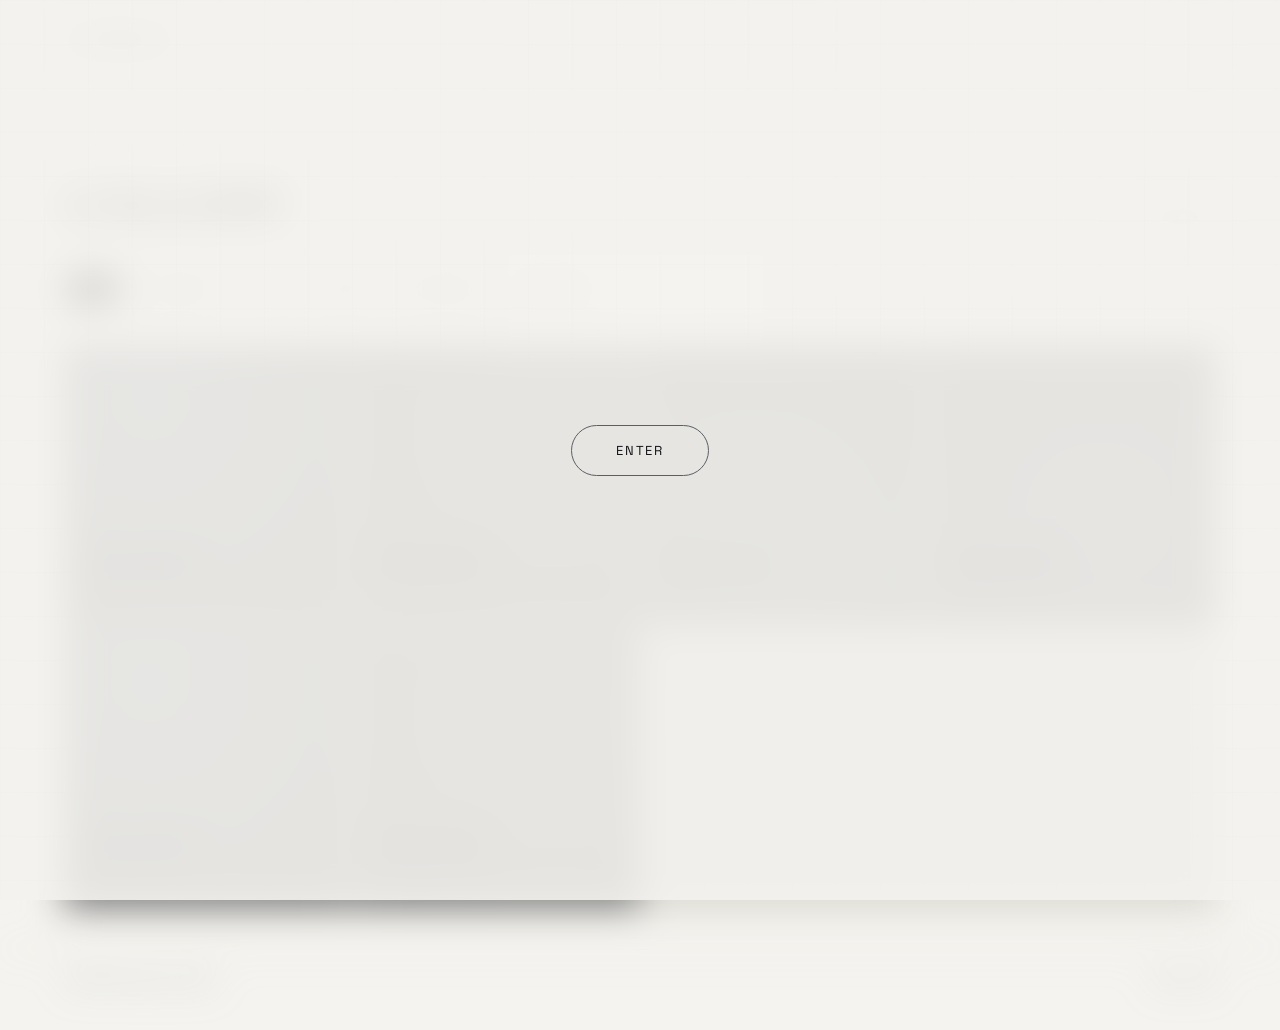
<file: gallery.html>
<!DOCTYPE html>
<html lang="en" data-theme="dark">
<head>
<meta charset="UTF-8">
<meta name="viewport" content="width=device-width, initial-scale=1.0">
<title>GALLERY</title>
<meta name="description" content="Full project gallery of Ava Moreau, visual and brand designer.">
<link rel="preconnect" href="https://fonts.googleapis.com">
<link rel="preconnect" href="https://fonts.gstatic.com" crossorigin>
<link href="https://fonts.googleapis.com/css2?family=Fraunces:ital,opsz,wght@0,9..144,400;0,9..144,500;1,9..144,400&family=Space+Grotesk:wght@400;500;700&display=swap" rel="stylesheet">
<link rel="stylesheet" href="style.css">
</head>
<body>

<div class="bg-grid" aria-hidden="true"></div>

<div class="enter-overlay" id="enter-overlay">
  <button class="enter-btn" id="enter-btn" type="button">Enter</button>
</div>

<div class="site-content" id="site-content">

  <header class="top-bar">
    <span class="wordmark">S. COMPLETO</span>
    <nav class="top-nav" aria-label="Primary">
      <a href="index.html#work">Work</a>
      <a href="gallery.html">Gallery</a>
      <a href="index.html#about">About</a>
      <a href="index.html#contact">Contact</a>
    </nav>
    <button class="theme-toggle" id="theme-toggle" type="button" aria-label="Toggle light and dark mode">
      <svg class="icon-sun" width="16" height="16" viewBox="0 0 24 24" fill="none" stroke="currentColor" stroke-width="2"><circle cx="12" cy="12" r="4"/><path d="M12 2v2M12 20v2M4.9 4.9l1.4 1.4M17.7 17.7l1.4 1.4M2 12h2M20 12h2M4.9 19.1l1.4-1.4M17.7 6.3l1.4-1.4"/></svg>
      <svg class="icon-moon" width="16" height="16" viewBox="0 0 24 24" fill="none" stroke="currentColor" stroke-width="2"><path d="M21 12.8A9 9 0 1 1 11.2 3 7 7 0 0 0 21 12.8Z"/></svg>
    </button>
  </header>

  <main class="gallery-main">
    <div class="gallery-heading">
      <h1 class="gallery-title">GALLERY</h1>
      <a class="back-link" href="index.html">← Back home</a>
    </div>

    <div class="filter-row" id="filter-row">
      <button class="filter-chip is-active" data-filter="all" type="button">All</button>
      <button class="filter-chip" data-filter="branding" type="button">Branding</button>
      <button class="filter-chip" data-filter="type" type="button">Type</button>
      <button class="filter-chip" data-filter="print" type="button">Print</button>
      <button class="filter-chip" data-filter="packaging" type="button">Packaging</button>
      <button class="filter-chip" data-filter="editorial" type="button">Editorial</button>
    </div>

    <div class="work-grid gallery-grid" id="work-grid">

      <article class="project-card" data-category="branding packaging">
        <span class="card-plate plate-a" aria-hidden="true"></span>
        <h3>Placeholder</h3>
        <p>Branding · 2026</p>
      </article>

      <article class="project-card" data-category="type">
        <span class="card-plate plate-b" aria-hidden="true"></span>
        <h3>Placeholder</h3>
        <p>Type design · 2026</p>
      </article>

      <article class="project-card" data-category="editorial print">
        <span class="card-plate plate-c" aria-hidden="true"></span>
        <h3>Placeholder</h3>
        <p>Editorial · 2026</p>
      </article>

      <article class="project-card" data-category="branding">
        <span class="card-plate plate-d" aria-hidden="true"></span>
        <h3>Placeholder</h3>
        <p>Branding · 2026</p>
      </article>

      <article class="project-card" data-category="print editorial">
        <span class="card-plate plate-a" aria-hidden="true"></span>
        <h3>Placeholder</h3>
        <p>Print · 2026</p>
      </article>

      <article class="project-card" data-category="packaging type">
        <span class="card-plate plate-b" aria-hidden="true"></span>
        <h3>Placeholder</h3>
        <p>Packaging · 2026</p>
      </article>

    </div>
  </main>

  <footer class="site-footer">
    <span>© 2026 Santiago Completo</span>
    <span>Toronto, ON</span>
  </footer>

</div>

<script src="script.js"></script>
</body>
</html>
</file>
<file: style.css>
/* ---------------------------------------------
   Tokens — dark (default)
--------------------------------------------- */
:root,
html[data-theme="dark"] {
  --bg: #05060A;
  --bg-2: #0C0E14;
  --text: #ECEDEF;
  --text-dim: #8B8F98;
  --text-faint: #55585F;
  --line: #1D2027;
  --glow: rgba(210, 220, 255, 0.14);
  --grid-line: rgba(255, 255, 255, 0.05);
  --overlay-bg: rgba(5, 6, 10, 0.86);
}

html[data-theme="light"] {
  --bg: #F4F3EF;
  --bg-2: #EAE8E1;
  --text: #131417;
  --text-dim: #5B5E66;
  --text-faint: #9A9DA5;
  --line: #DAD8D0;
  --glow: rgba(20, 24, 40, 0.08);
  --grid-line: rgba(0, 0, 0, 0.06);
  --overlay-bg: rgba(244, 243, 239, 0.88);
}

:root {
  --font-display: "Fraunces", Georgia, serif;
  --font-sans: "Space Grotesk", -apple-system, sans-serif;
  --gutter: clamp(20px, 5vw, 64px);
}

* { box-sizing: border-box; }

html { scroll-behavior: smooth; }

@media (prefers-reduced-motion: reduce) {
  html { scroll-behavior: auto; }
  * { animation-duration: 0.01ms !important; transition-duration: 0.01ms !important; }
}

body {
  margin: 0;
  background: var(--bg);
  color: var(--text);
  font-family: var(--font-sans);
  line-height: 1.5;
  -webkit-font-smoothing: antialiased;
  transition: background 0.3s ease, color 0.3s ease;
}

a { color: inherit; text-decoration: none; }

:focus-visible {
  outline: 2px solid var(--text);
  outline-offset: 3px;
}

/* ---------------------------------------------
   Grid background
--------------------------------------------- */
.bg-grid {
  position: fixed;
  inset: 0;
  z-index: 0;
  pointer-events: none;
  background-image:
    linear-gradient(to right, var(--grid-line) 1px, transparent 1px),
    linear-gradient(to bottom, var(--grid-line) 1px, transparent 1px);
  background-size: 44px 44px;
}

.site-content {
  position: relative;
  z-index: 1;
  transition: filter 0.5s ease;
}

body.is-locked {
  overflow: hidden;
}

body.is-locked .site-content {
  filter: blur(18px);
  pointer-events: none;
  user-select: none;
}

/* ---------------------------------------------
   Enter overlay
--------------------------------------------- */
.enter-overlay {
  position: fixed;
  inset: 0;
  z-index: 50;
  display: flex;
  align-items: center;
  justify-content: center;
  background: var(--overlay-bg);
  transition: opacity 0.5s ease;
}

.enter-overlay.is-hidden {
  opacity: 0;
  pointer-events: none;
}

.enter-btn {
  font-family: var(--font-sans);
  font-size: 13px;
  letter-spacing: 0.14em;
  text-transform: uppercase;
  color: var(--text);
  background: transparent;
  border: 1px solid var(--text-dim);
  border-radius: 999px;
  padding: 16px 44px;
  cursor: pointer;
  transition: background 0.25s ease, color 0.25s ease, border-color 0.25s ease;
}

.enter-btn:hover {
  background: var(--text);
  color: var(--bg);
  border-color: var(--text);
}

/* ---------------------------------------------
   Top bar
--------------------------------------------- */
.top-bar {
  position: sticky;
  top: 0;
  z-index: 20;
  display: flex;
  justify-content: space-between;
  align-items: center;
  gap: 20px;
  padding: 24px var(--gutter);
}

.wordmark {
  font-family: var(--font-display);
  font-size: 15px;
  letter-spacing: 0.02em;
}

.top-nav {
  display: flex;
  gap: 26px;
  font-size: 12px;
  letter-spacing: 0.1em;
  text-transform: uppercase;
  color: var(--text-dim);
}

.top-nav a { transition: color 0.2s ease; }
.top-nav a:hover { color: var(--text); }

.theme-toggle {
  width: 32px;
  height: 32px;
  border-radius: 50%;
  border: 1px solid var(--line);
  background: transparent;
  color: var(--text-dim);
  display: grid;
  place-items: center;
  cursor: pointer;
  transition: color 0.2s ease, border-color 0.2s ease;
}

.theme-toggle:hover {
  color: var(--text);
  border-color: var(--text-dim);
}

.icon-sun, .icon-moon { display: none; }
html[data-theme="dark"] .icon-sun { display: block; }
html[data-theme="light"] .icon-moon { display: block; }

/* ---------------------------------------------
   Hero / globe stage
--------------------------------------------- */
.hero {
  min-height: 100svh;
  display: flex;
  flex-direction: column;
  align-items: center;
  justify-content: center;
  padding: 40px 20px 40px;
  position: relative;
  overflow: hidden;
}

.hero-title {
  text-align: center;
  z-index: 3;
  margin-bottom: clamp(8px, 2vw, 16px);
}

.hero-eyebrow {
  font-size: 11px;
  letter-spacing: 0.2em;
  text-transform: uppercase;
  color: var(--text-faint);
  margin: 0 0 14px;
}

.hero-name-img {
  display: block;
  max-width: min(90vw, 560px);
  width: 100%;
  height: auto;
  margin: 0 auto 12px;
}

.hero-role {
  font-size: 14px;
  color: var(--text-dim);
  margin: 0;
  letter-spacing: 0.02em;
}

.globe-stage {
  position: relative;
  width: min(78vw, 640px);
  aspect-ratio: 1 / 1;
  margin-top: clamp(20px, 4vw, 40px);
}

#globe-canvas {
  position: absolute;
  inset: 0;
  width: 100%;
  height: 100%;
  display: block;
}

.globe-glow {
  position: absolute;
  inset: -8%;
  border-radius: 50%;
  background: radial-gradient(circle at 50% 55%, var(--glow), transparent 62%);
  pointer-events: none;
  filter: blur(6px);
  z-index: 0;
}

.orbit-labels {
  position: absolute;
  inset: 0;
  z-index: 3;
  pointer-events: none;
}

.orbit-label {
  position: absolute;
  top: 0;
  left: 0;
  transform: translate(-50%, -50%);
  font-size: clamp(11px, 1.6vw, 14px);
  font-weight: 500;
  letter-spacing: 0.05em;
  text-transform: uppercase;
  color: var(--text-dim);
  white-space: nowrap;
  pointer-events: auto;
  padding: 4px 8px;
  transition: color 0.25s ease;
  will-change: left, top, opacity;
}

.orbit-label:hover,
.orbit-label:focus-visible {
  color: var(--text);
}

.scroll-cue {
  margin-top: clamp(24px, 5vw, 48px);
  font-size: 11px;
  letter-spacing: 0.2em;
  text-transform: uppercase;
  color: var(--text-faint);
  z-index: 3;
}

/* ---------------------------------------------
   Sections
--------------------------------------------- */
.section {
  padding: clamp(64px, 9vw, 108px) var(--gutter);
  border-top: 1px solid var(--line);
}

.section-heading {
  font-family: var(--font-sans);
  font-weight: 500;
  font-size: 12px;
  letter-spacing: 0.16em;
  text-transform: uppercase;
  color: var(--text-faint);
  margin: 0 0 36px;
}

.gallery-link {
  display: inline-block;
  margin-top: 28px;
  font-size: 12px;
  letter-spacing: 0.06em;
  text-transform: uppercase;
  color: var(--text-dim);
  border-bottom: 1px solid var(--text-faint);
  padding-bottom: 2px;
  transition: color 0.2s ease, border-color 0.2s ease;
}

.gallery-link:hover { color: var(--text); border-color: var(--text); }

/* ---------------------------------------------
   Work grid + filters
--------------------------------------------- */
.filter-row {
  display: flex;
  flex-wrap: wrap;
  gap: 10px;
  margin-bottom: 40px;
}

.filter-chip {
  font-family: var(--font-sans);
  font-size: 12px;
  letter-spacing: 0.04em;
  text-transform: uppercase;
  color: var(--text-dim);
  background: transparent;
  border: 1px solid var(--line);
  border-radius: 999px;
  padding: 8px 16px;
  cursor: pointer;
  transition: color 0.2s ease, border-color 0.2s ease, background 0.2s ease;
}

.filter-chip:hover {
  color: var(--text);
  border-color: var(--text-dim);
}

.filter-chip.is-active {
  color: var(--bg);
  background: var(--text);
  border-color: var(--text);
}

.work-grid {
  display: grid;
  grid-template-columns: repeat(auto-fit, minmax(260px, 1fr));
  gap: 2px;
  background: var(--line);
}

.project-card {
  position: relative;
  background: var(--bg);
  padding: 28px 24px;
  min-height: 200px;
  display: flex;
  flex-direction: column;
  justify-content: flex-end;
  overflow: hidden;
  transition: opacity 0.3s ease, transform 0.3s ease;
}

.project-card.is-hidden {
  display: none;
}

.card-plate {
  position: absolute;
  inset: 0;
  opacity: 0.5;
  transition: opacity 0.3s ease, transform 0.4s ease;
}

.project-card:hover .card-plate {
  opacity: 0.75;
  transform: scale(1.03);
}

.plate-a { background: radial-gradient(circle at 30% 20%, #1B2438, #05060A 70%); }
.plate-b { background: radial-gradient(circle at 70% 30%, #241B10, #05060A 70%); }
.plate-c { background: radial-gradient(circle at 40% 70%, #1A1D14, #05060A 70%); }
.plate-d { background: radial-gradient(circle at 60% 60%, #221118, #05060A 70%); }

.project-card h3 {
  position: relative;
  z-index: 2;
  font-family: var(--font-display);
  font-weight: 400;
  font-size: 20px;
  margin: 0 0 6px;
}

.project-card p {
  position: relative;
  z-index: 2;
  font-size: 12px;
  letter-spacing: 0.04em;
  text-transform: uppercase;
  color: var(--text-dim);
  margin: 0;
}

/* ---------------------------------------------
   Gallery page
--------------------------------------------- */
.gallery-main {
  padding: clamp(48px, 8vw, 88px) var(--gutter) 40px;
}

.gallery-heading {
  display: flex;
  align-items: baseline;
  justify-content: space-between;
  flex-wrap: wrap;
  gap: 16px;
  margin-bottom: 32px;
}

.gallery-title {
  font-family: var(--font-display);
  font-weight: 500;
  font-size: clamp(32px, 5vw, 48px);
  margin: 0;
}

.back-link {
  font-size: 12px;
  letter-spacing: 0.06em;
  text-transform: uppercase;
  color: var(--text-dim);
  transition: color 0.2s ease;
}

.back-link:hover { color: var(--text); }

.gallery-grid .project-card {
  min-height: 280px;
}

/* ---------------------------------------------
   About
--------------------------------------------- */
.about-grid {
  display: grid;
  gap: 32px;
  max-width: 900px;
}

@media (min-width: 760px) {
  .about-grid { grid-template-columns: 1.3fr 1fr; }
}

.about-text {
  font-family: var(--font-display);
  font-size: clamp(20px, 2.4vw, 26px);
  line-height: 1.5;
  margin: 0;
  color: var(--text);
}

.tag-list {
  list-style: none;
  margin: 0;
  padding: 0;
}

.tag-list li {
  font-size: 12px;
  letter-spacing: 0.04em;
  text-transform: uppercase;
  padding: 10px 0;
  border-bottom: 1px solid var(--line);
  color: var(--text-dim);
}

/* ---------------------------------------------
   Contact
--------------------------------------------- */
.contact-block {
  display: flex;
  flex-direction: column;
  gap: 28px;
  align-items: flex-start;
}

.contact-email {
  font-family: var(--font-display);
  font-size: clamp(26px, 5vw, 42px);
  border-bottom: 1px solid var(--text);
  padding-bottom: 4px;
  transition: color 0.2s ease, border-color 0.2s ease;
}

.contact-email:hover { color: var(--text-dim); border-color: var(--text-dim); }

.contact-links {
  list-style: none;
  margin: 0;
  padding: 0;
  display: flex;
  gap: 24px;
  font-size: 12px;
  text-transform: uppercase;
  letter-spacing: 0.06em;
}

.contact-links a {
  border-bottom: 1px solid var(--text-faint);
  padding-bottom: 2px;
  transition: color 0.2s ease, border-color 0.2s ease;
}

.contact-links a:hover { color: var(--text-dim); border-color: var(--text-dim); }

/* ---------------------------------------------
   Footer
--------------------------------------------- */
.site-footer {
  padding: 24px var(--gutter) 40px;
  display: flex;
  justify-content: space-between;
  font-size: 11px;
  color: var(--text-faint);
  letter-spacing: 0.04em;
  border-top: 1px solid var(--line);
}
</file>
